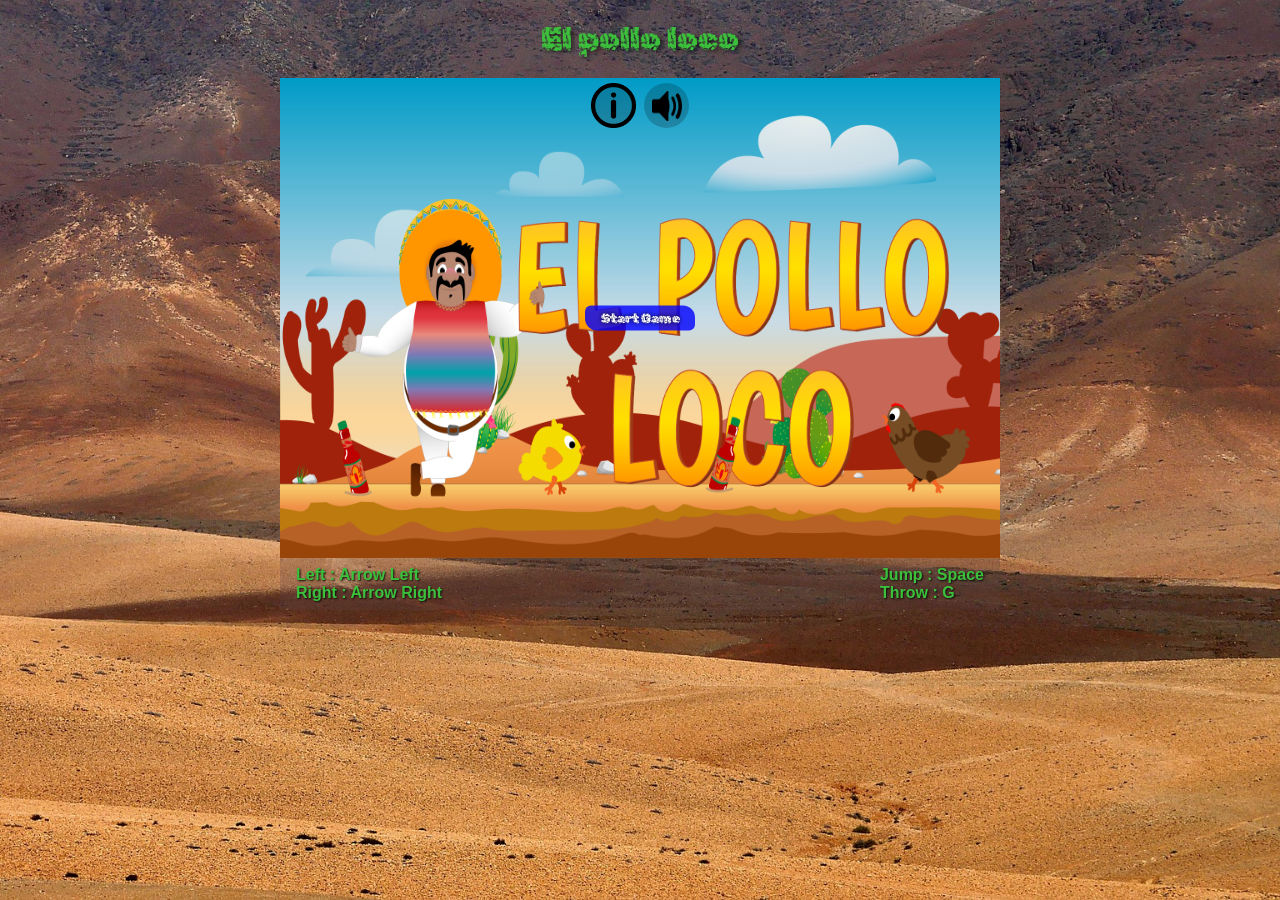
<file: index.html>
<!DOCTYPE html>
<html lang="en" translate="no">

<head>
    <meta charset="UTF-8">
    <meta name="viewport" content="width=device-width, initial-scale=1.0">
    <link rel="stylesheet" href="./style.css">
    <title>El Pollo Loco</title>
    <link rel="icon" type="image/x-icon" href="./img/fav/sombrero.png">
    <link rel="preconnect" href="https://fonts.googleapis.com">
    <link rel="preconnect" href="https://fonts.gstatic.com" crossorigin>
    <link href="https://fonts.googleapis.com/css2?family=Rubik+Storm&display=swap" rel="stylesheet">

    <script src="./models/world.class.js"></script>
    <script src="./models/drawable_object.class.js"></script>
    <script src="./models/status_bar.class.js"></script>
    <script src="./models/movable_object.class.js"></script>
    <script src="./models/throwable_object.class.js"></script>
    <script src="./models/bottle.class.js"></script>
    <script src="./models/coins.class.js"></script>
    <script src="./models/cloud.class.js"></script>
    <script src="./models/character.class.js"></script>
    <script src="./models/chicken.class.js"></script>
    <script src="./models/background_object.class.js"></script>
    <script src="./models/keyboard.class.js"></script>
    <script src="./models/level.class.js"></script>
    <script src="./models/endboss.class.js"></script>
    <script src="./models/screen.class.js"></script>
    <script src="./levels/level1.js"></script>
    <script src="./js/game.js"></script>
</head>

<body onload="init()">
    <section id="game_overlay" class="overlay">
        <div class="rotateInfo"><p>please rotate your Device</p></div>
        <div class="overlayTemplate">
            <div class="sound-impress">
                <button class="impressum" title="to Impressum"><a href="./impressum.html"><img
                            src="./img/impress/info.png" alt=""></a>
                </button>
                <button id="speaker_btn" class="speakerbtn" onclick="toogleGameAudio()" title="sound ON/OFF"><img
                        id="speaker_icon" src="./img/speaker/speaker.png" alt="">
                </button>
            </div>

            <div class="main-btns">
                <button id="start_btn" class="startbtn" onclick="startGame()" title="start the Game">Start Game</button>
                <button id="home_btn" class="home-btn d_none" onclick="toHome()">Home</button>
            </div>
            
            <div class="controlbar">
                <div>
                    <button id="btn_left" title="turn Left"><img src="./img/arrows/arrow_left.png" alt=""></button>
                    <button id="btn_right" title="turn Right"><img src="./img/arrows/arrow_right.png" alt=""></button>
                </div>
                <div>
                    <button id="btn_jump" title="jump"><img src="./img/arrows/arrow_jump.png" alt=""></button>
                    <button id="btn_throw" title="throw"><img class="throwimg" src="./img/arrows/arrow_throw.png"
                            alt=""></button>
                </div>
            </div>
        </div>
    </section>
    <h1 id="game_title">El pollo loco</h1>
    <canvas id="canvas" width="720px" height="480px">
    </canvas>
    <section id="info_box" class="infobox">
        <p>Left : Arrow Left <br>
            Right : Arrow Right
        </p>
        <p>Jump : Space <br>
            Throw : G
        </p>
    </section>
</body>

</html>
</file>
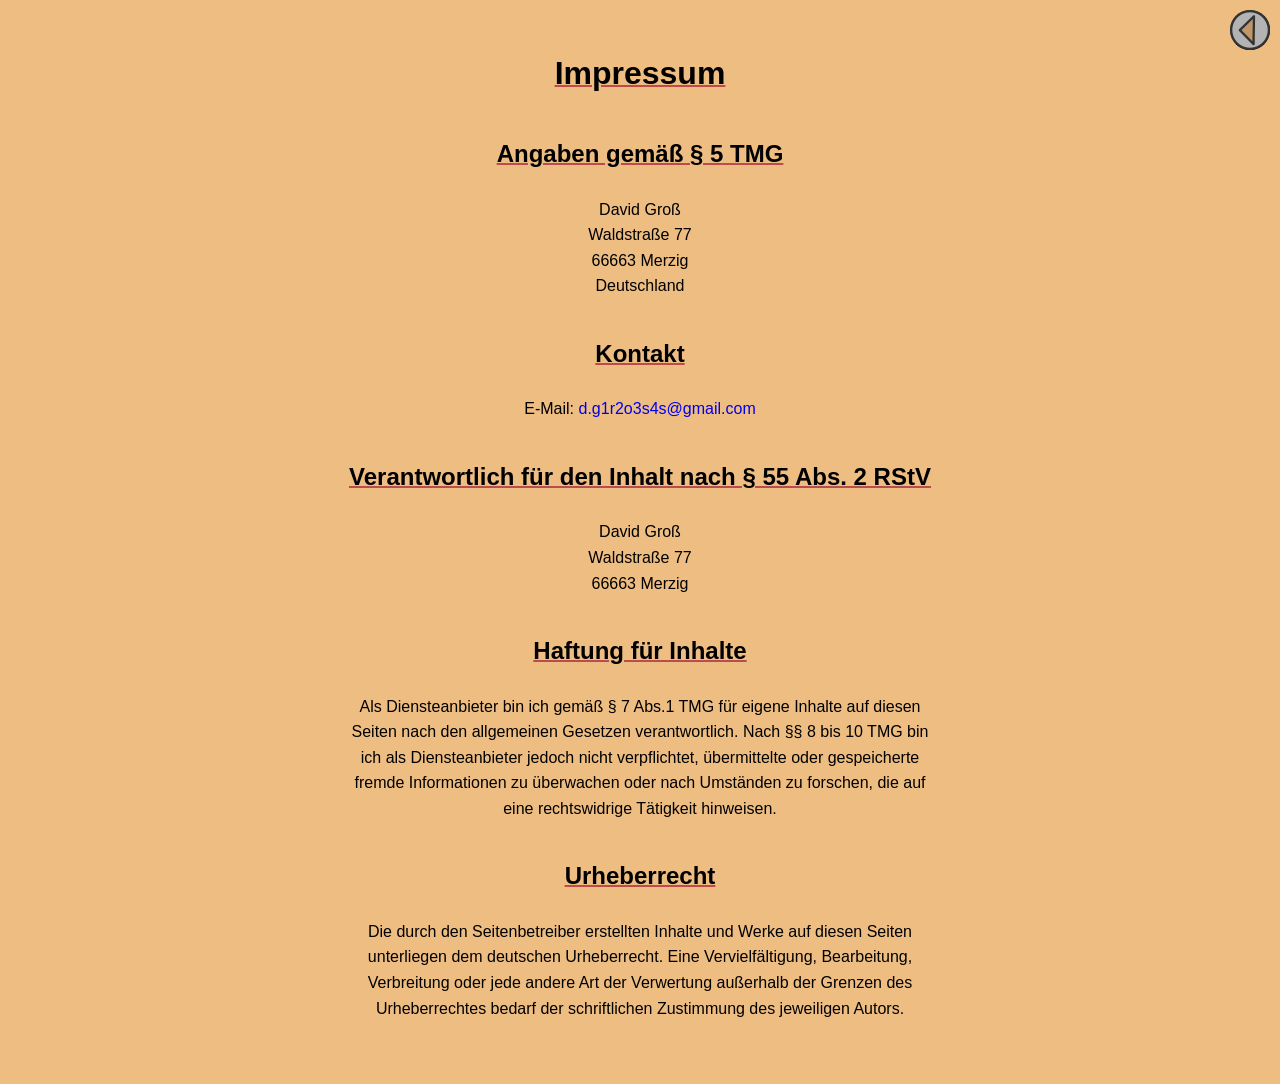
<file: impressum.html>
<!DOCTYPE html>
<html lang="en">

<head>
    <meta charset="UTF-8">
    <meta name="viewport" content="width=device-width, initial-scale=1.0">
    <title>Impressum</title>
    <link rel="icon" type="image/x-icon" href="./img/fav/sombrero.png">
    <link rel="stylesheet" href="./impressum.css">
</head>

<body>
    

    
    <div>
        <button title="Back to Game"><a href="./index.html"><img src="./img/arrows/arrow_left.png" alt=""></a></button>
        <h1>Impressum</h1>

        <h2>Angaben gemäß § 5 TMG</h2>
        <p>
            David Groß<br>
            Waldstraße 77<br>
            66663 Merzig<br>
            Deutschland
        </p>

        <h2>Kontakt</h2>
        <p>
            E-Mail: <a href="mailto:d.g1r2o3s4s@gmail.com">d.g1r2o3s4s@gmail.com</a>
        </p>

        <h2>Verantwortlich für den Inhalt nach § 55 Abs. 2 RStV</h2>
        <p>
            David Groß<br>
            Waldstraße 77<br>
            66663 Merzig
        </p>

        <h2>Haftung für Inhalte</h2>
        <p>
            Als Diensteanbieter bin ich gemäß § 7 Abs.1 TMG für eigene Inhalte auf diesen Seiten
            nach den allgemeinen Gesetzen verantwortlich. Nach §§ 8 bis 10 TMG bin ich als
            Diensteanbieter jedoch nicht verpflichtet, übermittelte oder gespeicherte fremde
            Informationen zu überwachen oder nach Umständen zu forschen, die auf eine rechtswidrige
            Tätigkeit hinweisen.
        </p>

        <h2>Urheberrecht</h2>
        <p>
            Die durch den Seitenbetreiber erstellten Inhalte und Werke auf diesen Seiten unterliegen
            dem deutschen Urheberrecht. Eine Vervielfältigung, Bearbeitung, Verbreitung oder jede
            andere Art der Verwertung außerhalb der Grenzen des Urheberrechtes bedarf der
            schriftlichen Zustimmung des jeweiligen Autors.
        </p>
    </div>
</body>

</html>
</file>
<file: style.css>
* {
    margin: 0;
    font-family: "Rubik Storm", system-ui;
    font-weight: 400;
    font-style: normal;
}

body {
    height: 100vh;
    width: 100%;
    display: flex;
    flex-direction: column;
    align-items: center;
    background-image: url('img/5_background/desert.jpg');
    background-position: center;
    background-size: cover;
}

.overlay {
    z-index: 1;
    margin-top: 78px;
    height: 480px;
    width: 100%;
    position: absolute;
    top: 0;
    left: 0;
    right: 0;
    display: flex;
    justify-content: center;
    align-items: center;
}

.overlayTemplate {
    height: 100%;
    width: 100%;
    position: relative;
}

.sound-impress {
    position: absolute;
    top: 5px;
    right: 50%;
    transform: translateX(50%);
    display: flex;
    gap: 8px;
}

.impressum {
    border-radius: 50%;
    background-color: rgba(0, 0, 0, 0.2);
}

.impressum,
.speakerbtn {
    cursor: pointer;
    display: flex;
    justify-content: center;
    align-items: center;
    border-width: 0;
    border-radius: 50%;
    background-color: rgba(0, 0, 0, 0.2);
}

.impressum,
.impressum>a,
.impressum>a>img,
.speakerbtn,
.controlbar>div>button,
.controlbar>div>button>img {
    height: 45px;
    width: 45px;
}

.rotateInfo {
    z-index: 2;
    font-family: Arial, Helvetica, sans-serif;
    font-weight: bold;
    justify-content: center;
    align-items: center;
    text-align: center;
    position: absolute;
    top: 0;
    left: 0;
    right: 0;
    height: 100vh;
    background-color: rgb(0, 0, 0);
    text-shadow: 0 0 6px rgba(255, 255, 255, 0.5);
    color: #FFFFFF;
    text-align: center;
    padding: 16px;
    display: none;
}

.speakerbtn>img {
    height: 30px;
    width: 30px;
}

button {
    touch-action: manipulation;
    user-select: none;
}

.main-btns {
    position: absolute;
    top: 50%;
    left: 50%;
    width: 200px;
    transform: translate(-50%, -50%);
    display: flex;
    flex-direction: column;
    align-items: center;
    gap: 16px;
}

.main-btns>button {
    cursor: pointer;
    color: #FFFFFF;
    border-width: 0;
    background-color: rgba(0, 0, 255, 0.8);
    border-radius: 6px 12px;
    height: 25px;
    width: 110px;
    text-shadow: 0 0 4px black;
}

.main-btns>button {
    transition: width 0.125s ease-in-out;
}

.home-btn:hover,
.startbtn:hover {
    width: 140px;
    border-radius: 12px 6px;
}

.home-btn:active,
.startbtn:active {
    box-shadow: 2px 2px 4px rgba(0, 0, 0, 0.25);
}

.controlbar {
    position: absolute;
    bottom: 0;
    height: 60px;
    width: 100%;
    display: none;
    justify-content: space-between;
    align-items: center;
}

.controlbar>div {
    display: flex;
    gap: 16px;
}

.controlbar>div:first-child {
    padding-left: 16px;
}

.controlbar>div:last-child {
    padding-right: 16px;
}

.controlbar>div>button {
    background-color: rgba(0, 0, 0, 0.2);
    cursor: pointer;
    display: flex;
    justify-content: center;
    align-items: center;
    border-width: 0;
    border-radius: 50%;
}

.throwimg {
    transform: rotate(-40deg);
}

h1 {
    margin: 20px 0;
    color: rgb(60, 192, 60);
    text-shadow: 3px 2px 4px rgba(0, 0, 0, 0.6);
}

canvas {
    background-color: black;
    display: block;
}

.infobox {
    display: flex;
    justify-content: space-between;
    width: 720px;
    background-color: rgba(93, 66, 66, 0.25);
}

.infobox>p {
    font-family: Arial, Helvetica, sans-serif;
    font-weight: bold;
    padding: 8px 16px;
    color: rgb(60, 192, 60);
    text-shadow: 1px 1px 2px #0b0b0b;
}

.d_none {
    display: none;
}

@media (pointer: coarse) {
    .controlbar {
        display: flex;
    }

    .overlayTemplate {
        margin: 0;
        padding: 0;
        height: calc(100% - 10px);
    }

    .overlay {
        margin: 0;
        width: 100%;
        height: 100vh;
    }
}

@media only screen and (orientation: portrait) {
    h1 {
        display: none;
    }
    .rotateInfo {
        display: flex;
        padding: 0;
    }
    .startbtn {
        display: none;
    }
}

@media only screen and (max-width: 720px) {

    canvas,
    .overlay,
    .infobox {
        width: 100%;
    }

    .overlay {
        height: 465px;
    }
}

@media only screen and (max-width: 336px) {
    .infobox>p {
        font-size: 14px;
    }
}

@media only screen and (max-height: 612px) {
    .infobox {
        display: none;
    }
}

@media only screen and (max-height: 558px) {
    h1 {
        display: none;
    }

    .overlay {
        margin: 0;
    }
}

@media only screen and (max-height: 480px) {
    canvas {
        height: 100vh;
    }

    .overlay {
        height: 100%;
    }
}
</file>
<file: impressum.css>
* {
    text-decoration: none;
    margin: 0;
}

body,
body>div {
    display: flex;
    flex-direction: column;
    align-items: center;
    text-align: center;
}

body {
    background-color: rgb(238, 189, 130);
    font-family: Arial, Helvetica, sans-serif;
    line-height: 1.6;
    height: 100vh;
}

body>div {
    position: relative;
    width: 100%;
    max-width: 1440px;
    padding-bottom: 63px;
}


button {
    cursor: pointer;
    position: absolute;
    top: 10px;
    right: 10px;
    display: flex;
    justify-content: center;
    align-items: center;
    border-radius: 50%;
    background-color: rgba(0, 0, 0, 0.2);
}

button,
button>a,
a>img {
    height: 40px;
    width: 40px;
}

h1,
h2 {
    margin-top: 1.5em;
    text-decoration: underline 2px solid rgb(188, 75, 75);
}

h2 {
    margin-bottom: 23px;
}

p {
    padding: 0 16px;
    max-width: 600px;
    border-radius: 4px;
}
</file>
